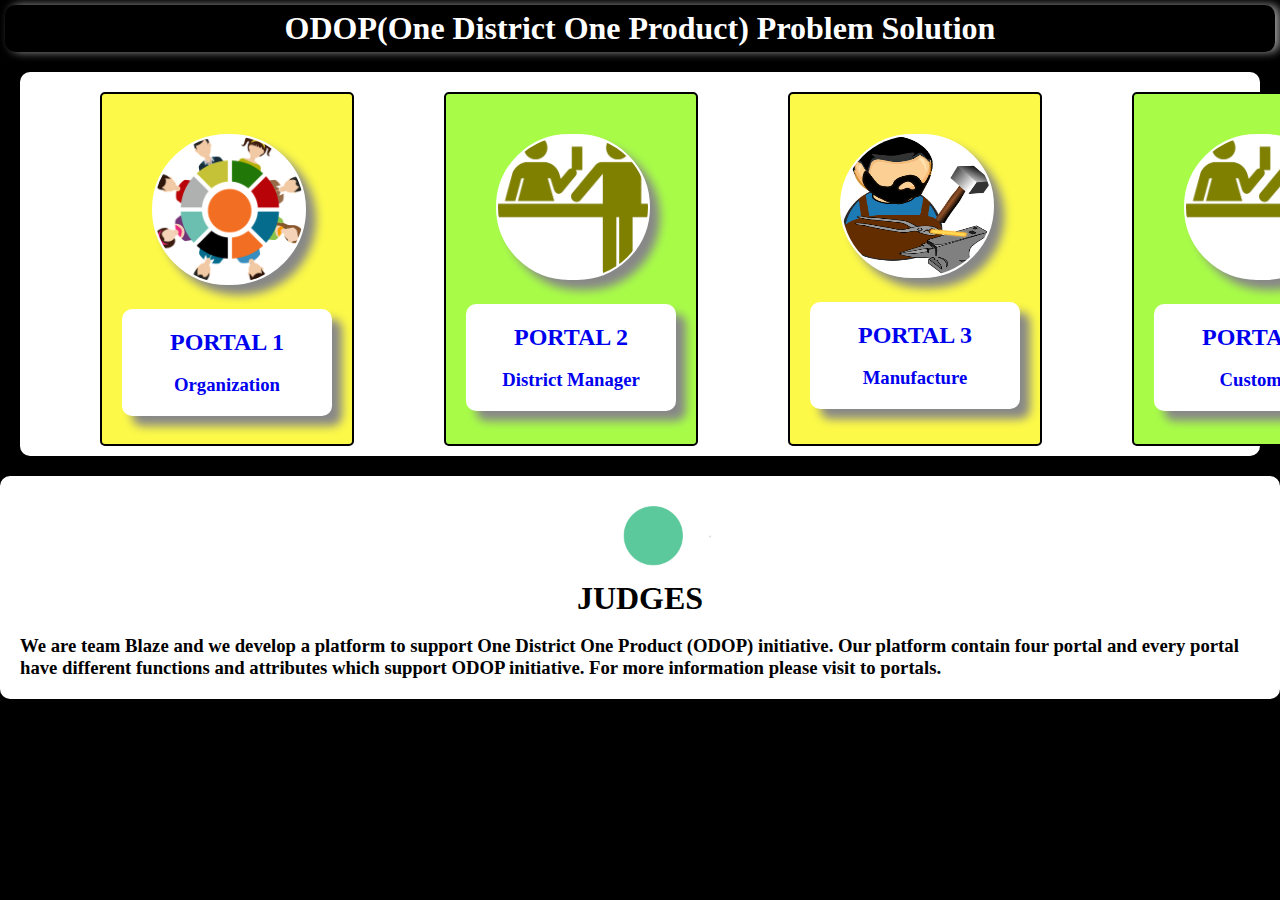
<file: index.html>
<!DOCTYPE html>
<html lang="en">
<head>
    <meta charset="UTF-8">
    <meta http-equiv="X-UA-Compatible" content="IE=edge">
    <meta name="viewport" content="width=device-width, initial-scale=1.0">
    <title>Dasboard</title>
    <link rel="stylesheet" href="CSS/index.css">
</head>

<body>

  <h1 class="heading"  align="center">ODOP(One District One Product) Problem Solution</h1>

  <div class="allboxes">
    <a href="portal1.html">
      <div class="oddbox">
        <div class="firstpart">
            <img src="IMG/portal1.png" alt="IMG" width="150px" class="boximage">
        </div>
        <div class="secoundpart">
          <h2 align="center">PORTAL 1</h2> <br>
          <h3 align="center">Organization</h3>
        </div>
      </div>
    </a>

    <a href="portal2.html">
      <div class="evenbox">
        <div class="firstpart">
          <img src="IMG/portal2.png" alt="IMG" width="150px" class="boximage">
        </div>
        <div class="secoundpart">
          <h2 align="center">PORTAL 2</h2> <br>
            <h3 align="center">District Manager</h3>
        </div>
  
      </div>
    </a>

    <a href="portal3.html">
      <div class="oddbox">
        <div class="firstpart">
            <img src="IMG/portal3.png" alt="IMG" width="150px" height="140px" class="boximage">
        </div>
        <div class="secoundpart">
          <h2 align="center">PORTAL 3</h2> <br>
          <h3 align="center">Manufacture</h3>
        </div>
      </div>
    </a>

    <a href="portal4.html">
      <div class="evenbox">
        <div class="firstpart">
          <img src="IMG/portal2.png" alt="IMG" width="150px" class="boximage">
        </div>
        <div class="secoundpart">
          <h2 align="center">PORTAL 4</h2> <br>
            <h3 align="center">Customer</h3>
        </div>
    
      </div>
    </a>

    
  </div>

  <div class="content">
    <img id="welcome" src="IMG/welcome.gif" alt="GIF" width="200px">
    <h1 align="center">JUDGES</h1>
    <br>
    <h3>We are team Blaze and we develop a platform to support One District One Product (ODOP) initiative. Our platform 
      contain four portal and every portal have different functions and attributes which support ODOP initiative. For more
      information please visit to portals.
    </h3>
  </div>
</body>
</html>
</file>
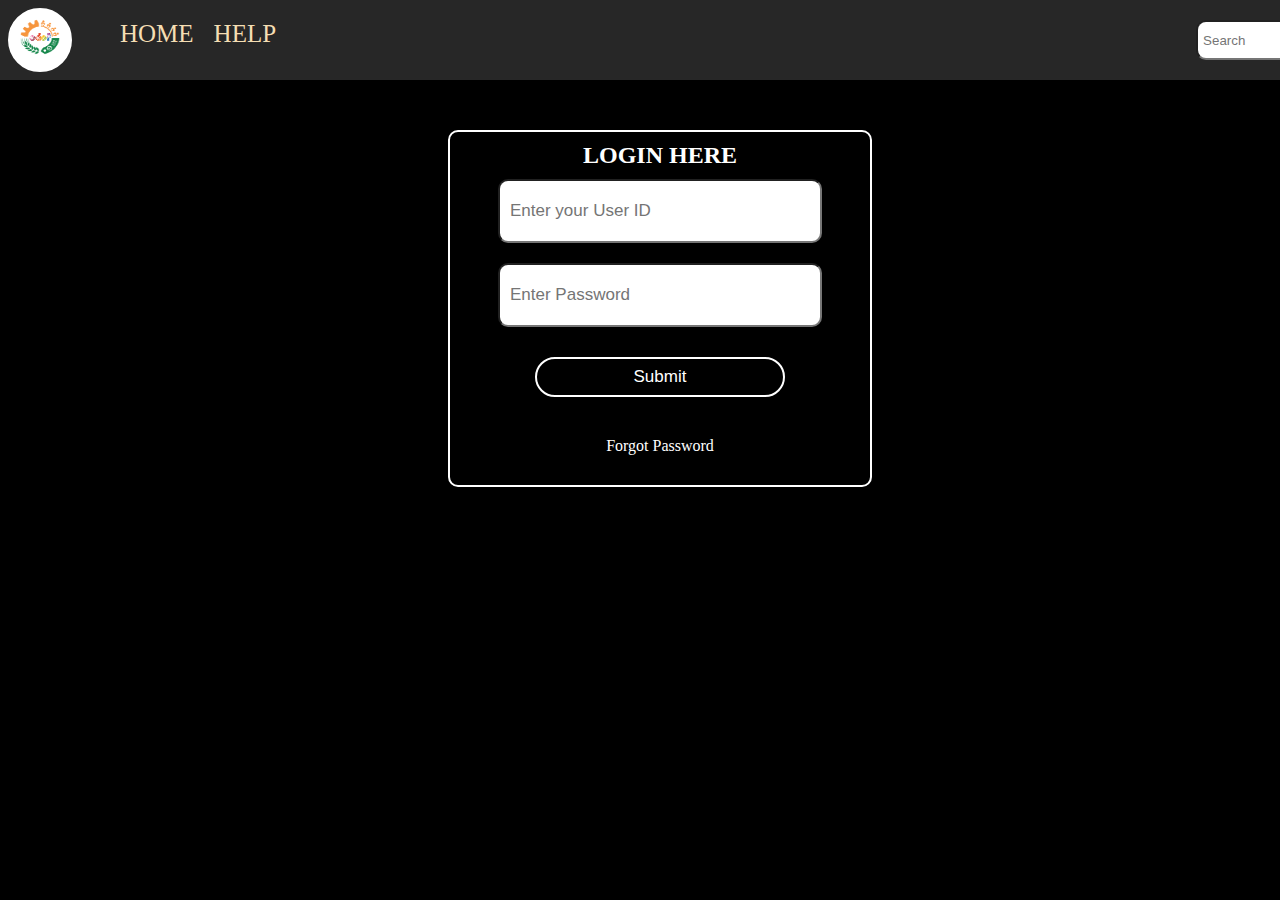
<file: login.html>
<!DOCTYPE html>
<html lang="en">
<head>
    <meta charset="UTF-8">
    <meta http-equiv="X-UA-Compatible" content="IE=edge">
    <meta name="viewport" content="width=device-width, initial-scale=1.0">
    <title>Login form</title>
    <link rel="stylesheet" href="CSS/login.css">
    <script>
        function mes()
        {
            alert("This is Only Prototype. This feature is not available.")
        }
    </script>
</head>
<body align="center">

    <div class="navbar">
        
            <li><img src="IMG/logo.png" alt="logo" width="60px" height="60px" id="logo"></li>
            <div class="navcontent">
                <li><a href="index.html">HOME</a></li>
                <li><a href="#">HELP</a></li>
                <li>
                    <input type="search" id="search" placeholder="Search">
                </li>
                <li>
                    <img onclick="mes();" src="IMG/search.png" id="searchimg" alt="IMG" width="40px">
                </li>
            </div>
       
    </div>
    
    <div class="form">
        <form action="#" id="loginform" align="center">
            <h2>LOGIN HERE</h2>
            <input type="text" name="userid" placeholder="Enter your User ID" class="inputbox"><br>
            <input type="password" name="password" placeholder="Enter Password"  class="inputbox"><br>
            <input type="submit" name="login" id="loginbtn" onclick="mes();">
            <a  href="#"><p style="color: white; margin:20px;">Forgot Password</p></a>
        </form>
    </div>

</body>
</html>
</file>
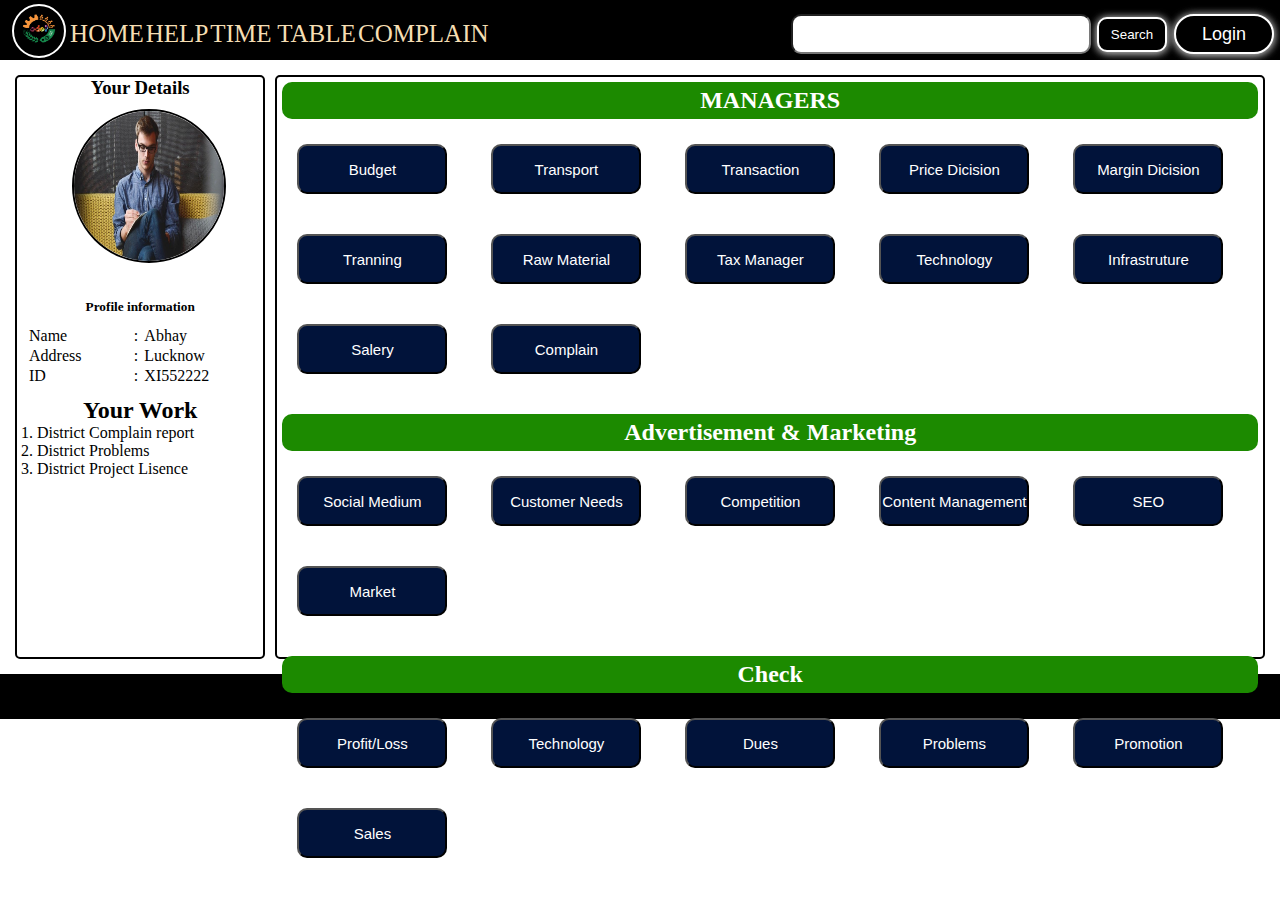
<file: portal1.html>
<!DOCTYPE html>
<html lang="en">
<head>
    <meta charset="UTF-8">
    <meta http-equiv="X-UA-Compatible" content="IE=edge">
    <meta name="viewport" content="width=device-width, initial-scale=1.0">
    <title>Organization</title>
    <link rel="stylesheet" href="CSS/portal1.css">
    <script>
        function mes()
        {
            alert("This is Prototype. This function is Not Avilable");
        }
    </script>
</head>
<body>
    <div class="containers">
        <div class="head">
            <table width="100%">
                <tr class="navbar">
                    <td><img src="IMG/logo.png" alt="IMG" id="logo"></td>
                    <td onclick="mes();">HOME</td>
                    <td onclick="mes();">HELP</td>
                    <td onclick="mes();">TIME TABLE</td>
                    <td onclick="mes();">COMPLAIN</td>
                    <td>
                        <form action="#" id="searchbox">
                            <input type="search" id="search">
                            <input onclick="mes();" type="submit" value="Search" id="searhcbtn">
                        </form>
                    </td>
                    <td align="right">
                        <button id="login">Login</button>
                    </td>
                </tr>
            </table>
        </div>
        <div class="mainfile">

            <div class="left">
                <h3 align="center">Your Details</h3>
               <div class="imgpro">
                <img id="proimg" src="IMG/pro.jpg" alt="IMG" width="150px" height="150px">
               </div>
               <h5 align="center">Profile information</h5>
                <table id="protable" width="100%" align="center">
                    <tr>
                        <td>Name</td>
                        <td>:</td>
                        <td>Abhay</td>
                    </tr>
                    <tr>
                        <td>Address</td>
                        <td>:</td>
                        <td>Lucknow</td>
                    </tr>
                    <tr>
                        <td>ID</td>
                        <td>:</td>
                        <td>XI552222</td>
                    </tr>
                </table>
                <h2 align="center">Your Work</h2>
                <ol style="margin-left : 20px;">
                    <li>District Complain report</li>
                    <li>District Problems</li>
                    <li>District Project Lisence</li>
                </ol>
                
            </div>
            <div class="right">
                <div class="onebox">
                    <div class="heading">
                        <h2 align="center">MANAGERS</h2>
                    </div>
                    <div class="allbtn">
                        <a href="login.html"><button class="btnbody">Budget</button></a>
                        <a href="login.html"><button>Transport</button></a>
                        <a href="login.html"><button>Transaction</button></a>
                        <a href="login.html"><button>Price Dicision</button></a>
                        <a href="login.html"><button>Margin Dicision</button></a>
                        <a href="login.html"><button>Tranning </button></a>
                        <a href="login.html"><button>Raw Material</button></a>
                        <a href="login.html"><button>Tax Manager</button></a>
                        <a href="login.html"><button>Technology</button></a>
                        <a href="login.html"><button>Infrastruture</button></a>
                        <a href="login.html"><button>Salery</button></a>
                        <a href="login.html"><button>Complain</button></a>
                    </div>
                </div>


                <div class="onebox">
                    <div class="heading">
                        <h2 align="center">Advertisement & Marketing</h2>
                    </div>
                    <div class="allbtn">
                        <a href="login.html"><button class="btnbody">Social Medium</button></a>
                        <a href="login.html"><button>Customer Needs</button></a>
                        <a href="login.html"><button>Competition</button></a>
                        <a href="login.html"><button>Content Management</button></a>
                        <a href="login.html"><button>SEO</button></a>
                        <a href="login.html"><button>Market</button></a>
                        
                    </div>
                </div>

                <div class="onebox">
                    <div class="heading">
                        <h2 align="center">Check</h2>
                    </div>
                    <div class="allbtn">
                        <a href="login.html"><button>Profit/Loss</button></a>
                        <a href="login.html"><button>Technology</button></a>
                        <a href="login.html"><button>Dues</button></a>
                        <a href="login.html"><button>Problems</button></a>
                        <a href="login.html"><button>Promotion</button></a>
                        <a href="login.html"><button>Sales</button></a>
                        
                    </div>
                </div>
                
                
            </div>
        </div>

        <footer style="background-color: black; height: 45px;"></footer>
    </div>
</body>
</html>
</file>
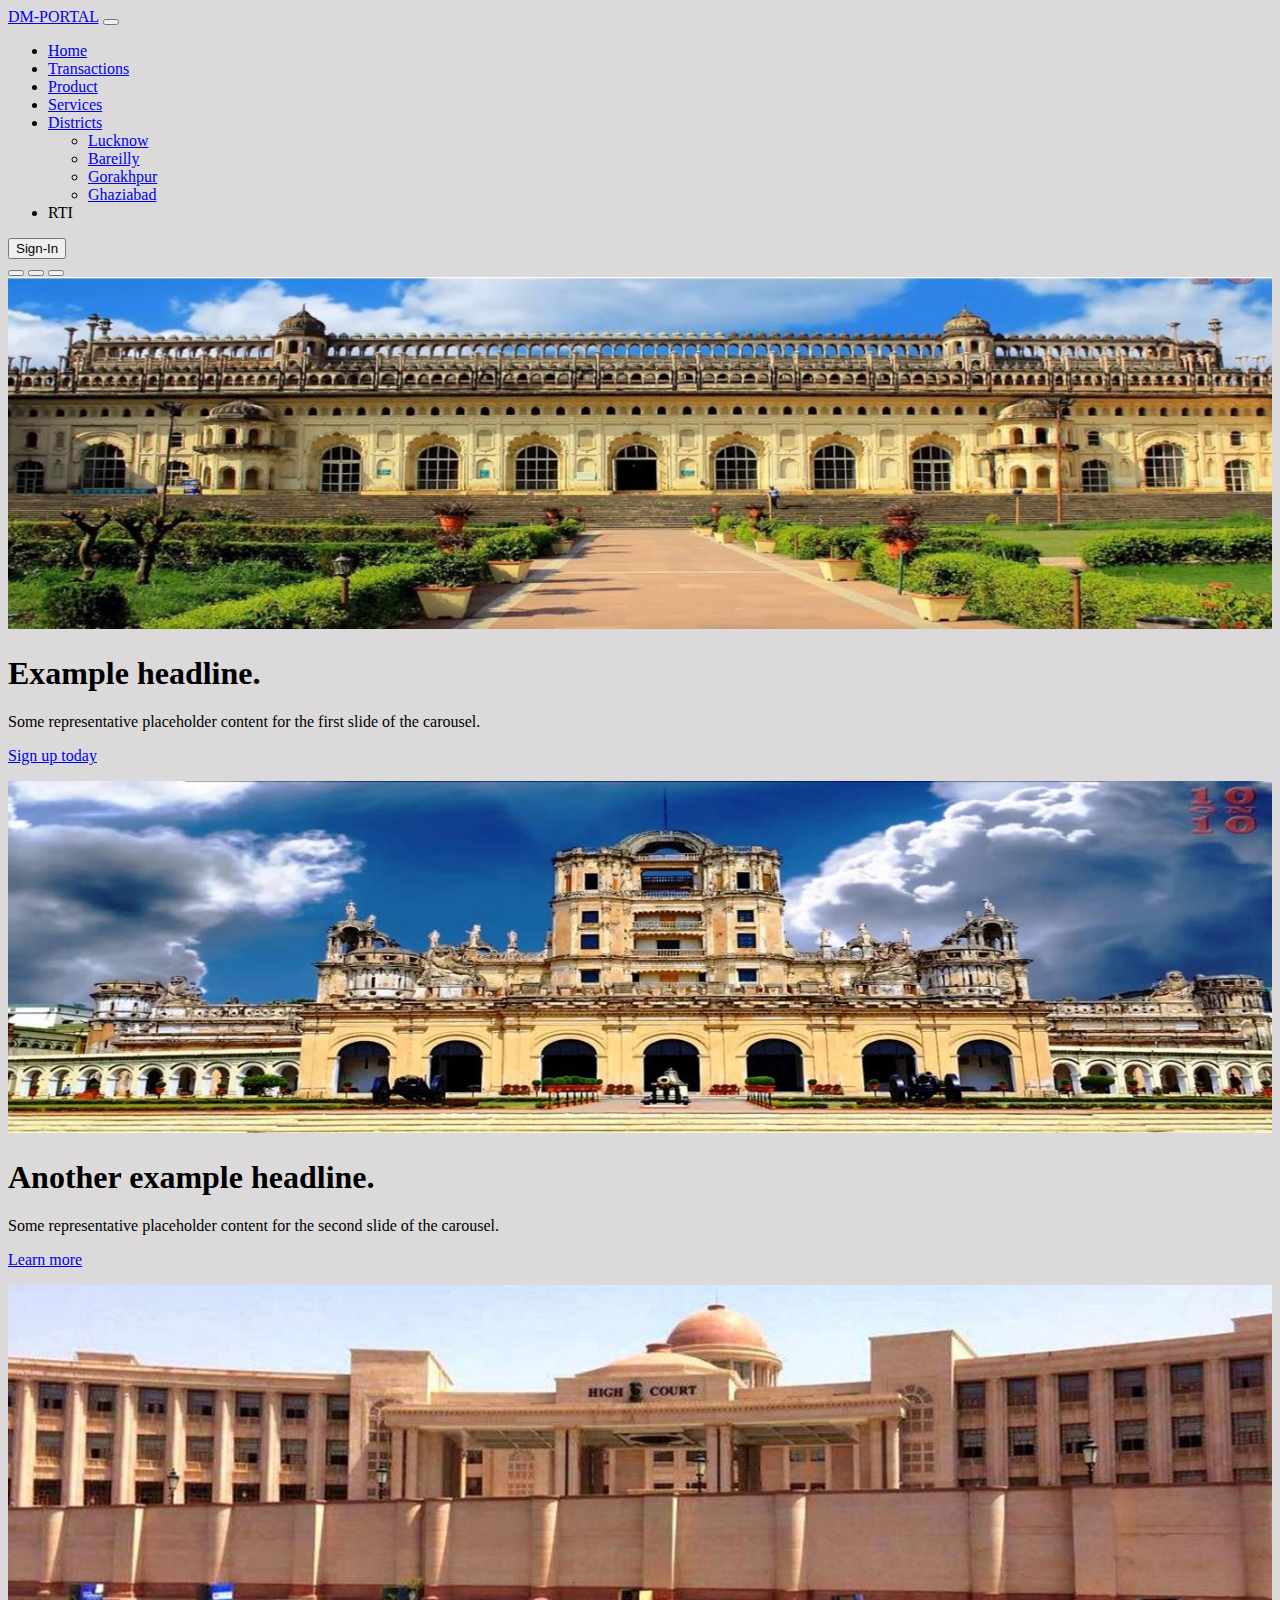
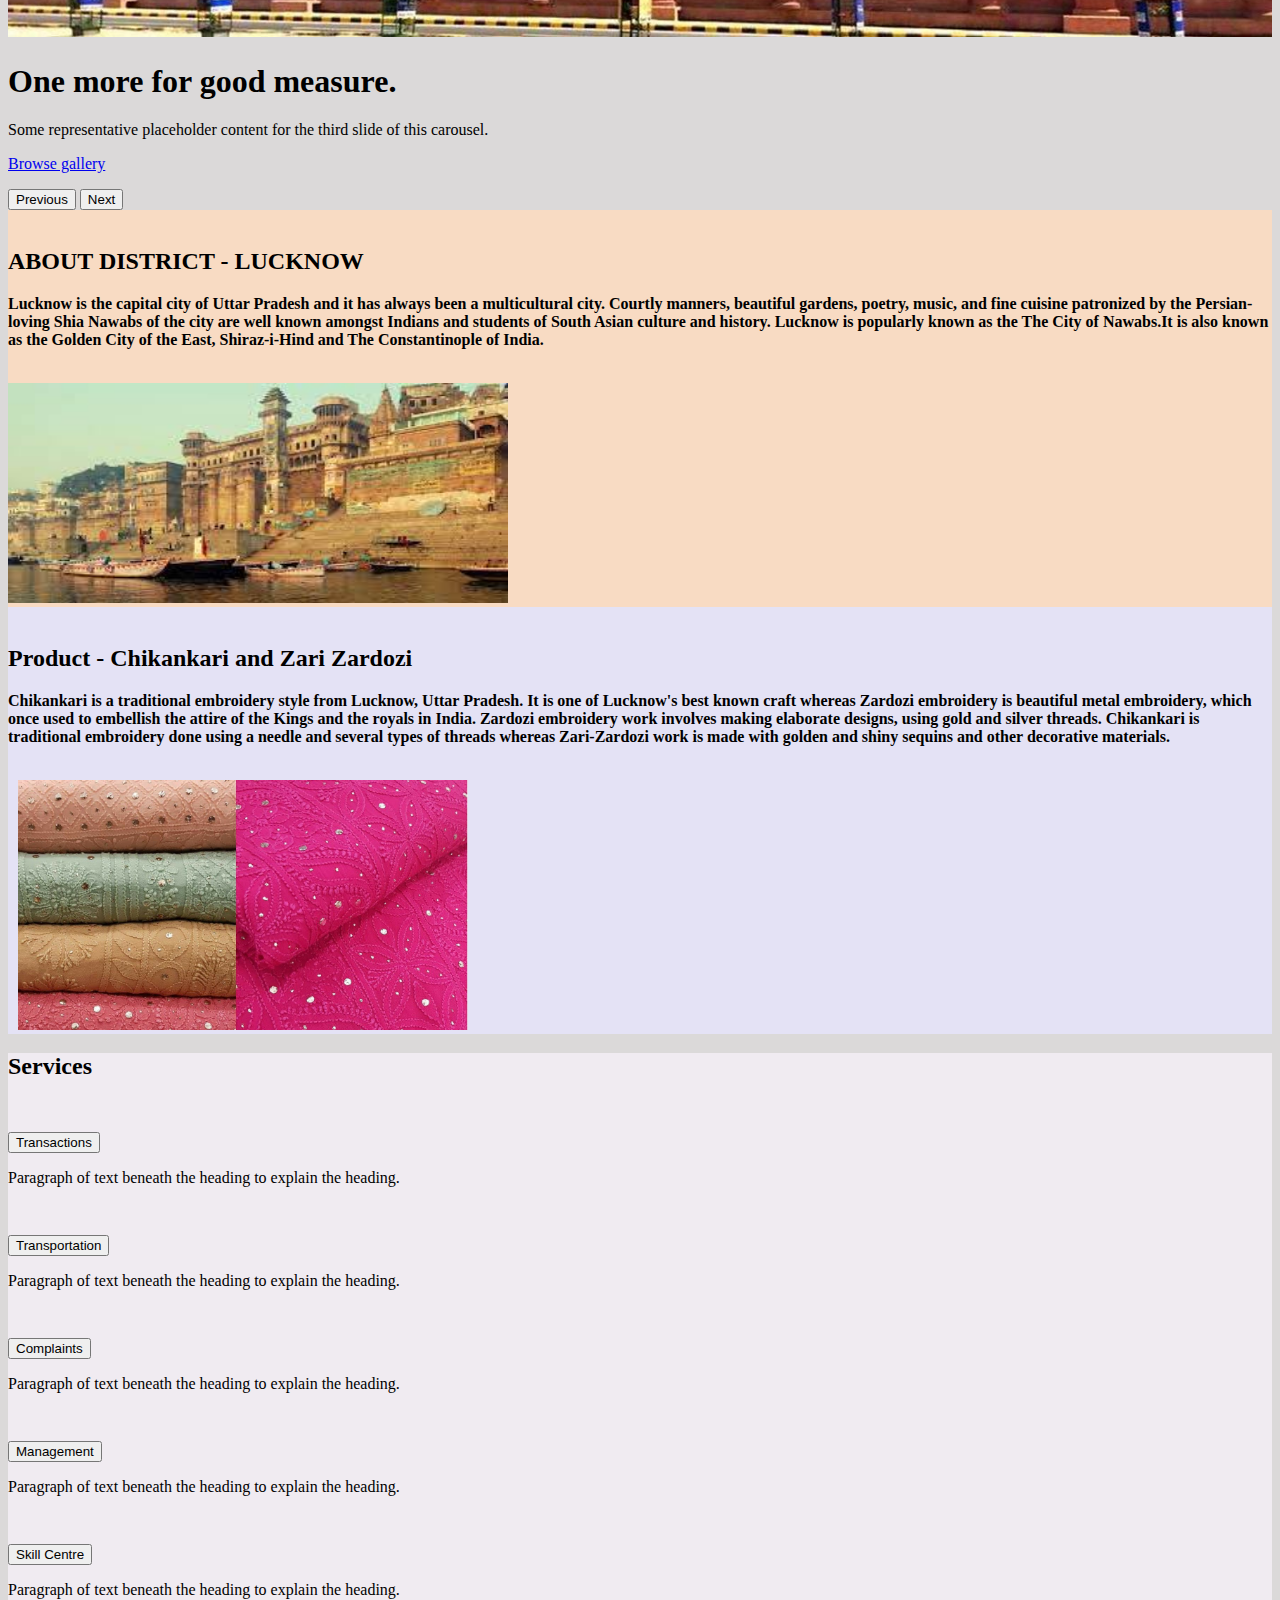
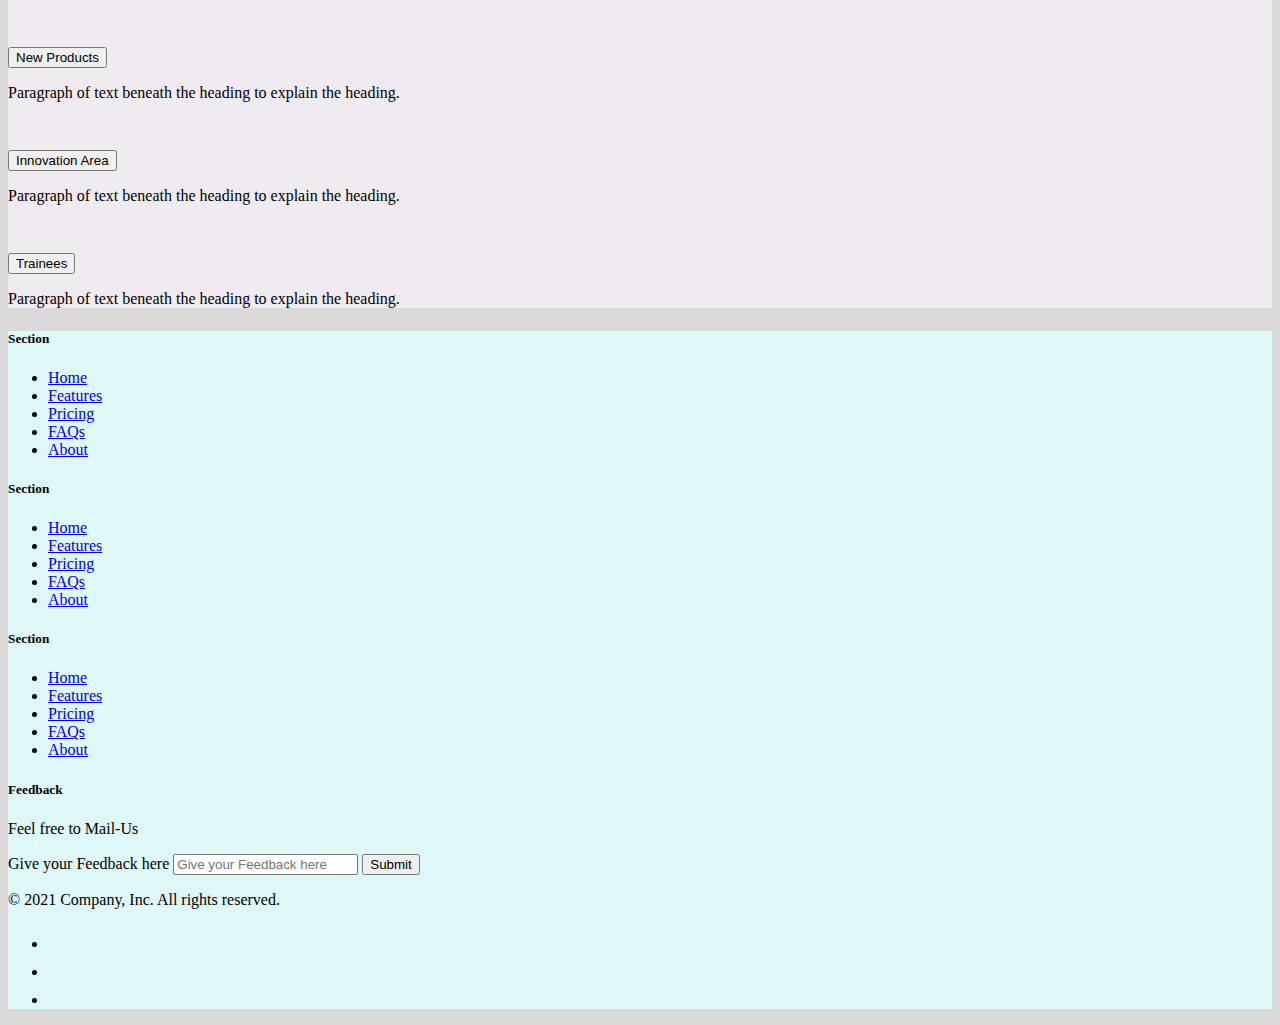
<file: portal2.html>
<!DOCTYPE html>
<html lang="en">
  <head>
    <meta charset="UTF-8" />
    <meta http-equiv="X-UA-Compatible" content="IE=edge" />
    <meta name="viewport" content="width=device-width, initial-scale=1.0" />
    <title>Document</title>
    <!-- CSS only -->
    <link
      href="https://cdn.jsdelivr.net/npm/bootstrap@5.1.3/dist/css/bootstrap.min.css"
      rel="stylesheet"
      integrity="sha384-1BmE4kWBq78iYhFldvKuhfTAU6auU8tT94WrHftjDbrCEXSU1oBoqyl2QvZ6jIW3"
      crossorigin="anonymous"
    />
    <!-- JavaScript Bundle with Popper -->
    <script
      src="https://cdn.jsdelivr.net/npm/bootstrap@5.1.3/dist/js/bootstrap.bundle.min.js"
      integrity="sha384-ka7Sk0Gln4gmtz2MlQnikT1wXgYsOg+OMhuP+IlRH9sENBO0LRn5q+8nbTov4+1p"
      crossorigin="anonymous"
    ></script>
    <script>
      function mess()
      {
        alter("This is only a Prototype. Full Version is Not Available.");
      }
    </script>
  </head>
  <body style="background-color: rgb(219, 217, 217);">
    <nav class="navbar sticky-top navbar-expand-lg navbar-light bg-dark">
      <div class="container-fluid">
        <a class="navbar-brand text-light" href="#">DM-PORTAL</a>
        <button
          class="navbar-toggler"
          type="button"
          data-bs-toggle="collapse"
          data-bs-target="#navbarSupportedContent"
          aria-controls="navbarSupportedContent"
          aria-expanded="false"
          aria-label="Toggle navigation"
        >
          <span class="navbar-toggler-icon"></span>
        </button>
        <div class="collapse navbar-collapse" id="navbarSupportedContent">
          <ul class="navbar-nav me-auto mb-2 mb-lg-0">
            <li class="nav-item">
              <a class="nav-link text-light active" aria-current="page" onclick="mess()" href="#"
                >Home</a
              >
            </li>
            <li class="nav-item">
              <a class="nav-link text-light active" aria-current="page" href="#"
                >Transactions</a
              >
            </li>
            <li class="nav-item">
              <a class="nav-link text-light" href="#">Product</a>
            </li>
            <li class="nav-item">
              <a class="nav-link text-light active" aria-current="page" href="#"
                >Services</a
              >
            </li>
            <li class="nav-item dropdown">
              <a
                class="nav-link dropdown-toggle text-light"
                href="#"
                id="navbarDropdown"
                role="button"
                data-bs-toggle="dropdown"
                aria-expanded="false"
              >
                Districts
              </a>
              <ul class="dropdown-menu" aria-labelledby="navbarDropdown">
                <li><a class="dropdown-item" href="#">Lucknow</a></li>
                <li><a class="dropdown-item" href="#">Bareilly</a></li>
                <li><a class="dropdown-item" href="#">Gorakhpur</a></li>
                <li><a class="dropdown-item" href="#">Ghaziabad</a></li>
              </ul>
            </li>
            <li class="nav-item">
              <a class="nav-link text-light">RTI</a>
            </li>
          </ul>
          <form class="d-flex">
            <button class="btn btn-outline-light" type="submit">Sign-In</button>
          </form>
        </div>
      </div>
    </nav>
    <div id="myCarousel" class="carousel slide" data-bs-ride="carousel">
      <div class="carousel-indicators">
        <button
          type="button"
          data-bs-target="#myCarousel"
          data-bs-slide-to="0"
          class="active"
          aria-label="Slide 1"
          aria-current="true"
        ></button>
        <button
          type="button"
          data-bs-target="#myCarousel"
          data-bs-slide-to="1"
          aria-label="Slide 2"
          class=""
        ></button>
        <button
          type="button"
          data-bs-target="#myCarousel"
          data-bs-slide-to="2"
          aria-label="Slide 3"
          class=""
        ></button>
      </div>
      <div class="carousel-inner">
        <div class="carousel-item active">
          <img src="IMG/ig3.jpg" width="100%" height="100%">
            <rect width="100%" height="100%" fill="#777"></rect>
          </svg>

          <div class="container">
            <div class="carousel-caption text-start">
              <h1>Example headline.</h1>
              <p>
                Some representative placeholder content for the first slide of
                the carousel.
              </p>
              <p>
                <a class="btn btn-lg btn-primary" href="#">Sign up today</a>
              </p>
            </div>
          </div>
        </div>
        <div class="carousel-item">
          <img src="IMG/ig1.jpg" width="100%" height="100%">
            <rect width="100%" height="100%" fill="#777"></rect>
          </svg>

          <div class="container">
            <div class="carousel-caption">
              <h1>Another example headline.</h1>
              <p>
                Some representative placeholder content for the second slide of
                the carousel.
              </p>
              <p><a class="btn btn-lg btn-primary" href="#">Learn more</a></p>
            </div>
          </div>
        </div>
        <div class="carousel-item">
          <img src="IMG/ig2.jpg" width="100%" height="100%">
            <rect width="100%" height="100%" fill="#777"></rect>
          </svg>

          <div class="container">
            <div class="carousel-caption text-end">
              <h1>One more for good measure.</h1>
              <p>
                Some representative placeholder content for the third slide of
                this carousel.
              </p>
              <p>
                <a class="btn btn-lg btn-primary" href="#">Browse gallery</a>
              </p>
            </div>
          </div>
        </div>
      </div>
      <button
        class="carousel-control-prev"
        type="button"
        data-bs-target="#myCarousel"
        data-bs-slide="prev"
      >
        <span class="carousel-control-prev-icon" aria-hidden="true"></span>
        <span class="visually-hidden">Previous</span>
      </button>
      <button
        class="carousel-control-next"
        type="button"
        data-bs-target="#myCarousel"
        data-bs-slide="next"
      >
        <span class="carousel-control-next-icon" aria-hidden="true"></span>
        <span class="visually-hidden">Next</span>
      </button>
    </div>
    
    <div class="row featurette " style="background-color: rgb(248, 219, 195);" >
      <div class="col-md-7">
        <br>
        <h2 class="featurette-heading">
          ABOUT DISTRICT - <span class="text-muted">LUCKNOW</span>
        </h2>
        <p class="lead">
          <b> Lucknow is the capital city of Uttar Pradesh and it has always been a
          multicultural city. Courtly manners, beautiful gardens, poetry, music,
          and fine cuisine patronized by the Persian-loving Shia Nawabs of the
          city are well known amongst Indians and students of South Asian
          culture and history. Lucknow is popularly known as the The City of
          Nawabs.It is also known as the Golden City of the East, Shiraz-i-Hind
          and The Constantinople of India.</b>
        </p>
      </div>
      <div class="col-md-5">
        <br>
        <img src="IMG/img1.jpg" width="500" height="220">
          <title>Placeholder</title>
          <rect width="100%" height="100%" fill="#eee"></rect>
          <text x="50%" y="50%" fill="#aaa" dy=".3em"></text>
        </svg>
      </div>
    </div>
    <div class="row featurette" style="background-color: rgb(228, 226, 245);">
      <div class="col-md-7 order-md-2">
        <br>
        <h2 class="featurette-heading">
          Product - <span class="text-muted">Chikankari and Zari Zardozi</span>
        </h2>
        <p class="lead">
          <b>Chikankari is a traditional embroidery style from Lucknow, Uttar
          Pradesh. It is one of Lucknow's best known craft whereas Zardozi
          embroidery is beautiful metal embroidery, which once used to embellish
          the attire of the Kings and the royals in India. Zardozi embroidery
          work involves making elaborate designs, using gold and silver threads.
          Chikankari is traditional embroidery done using a needle and several
          types of threads whereas Zari-Zardozi work is made with golden and
          shiny sequins and other decorative materials.</b>
        </p>
      </div>
      <div class="col-md-5 order-md-1">
        <br>
        <img src="IMG/img2.jpg" width="450" height="250" style="margin-left: 10px;">
          <title>Placeholder</title>
          <rect width="100%" height="100%" fill="#eee"></rect>
          <text x="50%" y="50%" fill="#aaa" dy=".3em"></text>
        </svg>
      </div>
    </div>

    <div class="container px-4 py-5" id="icon-grid" style="background-color: rgb(240, 235, 241);">
      <h2 class="pb-2 border-bottom">Services</h2>

      <div
        class="row row-cols-1 row-cols-sm-2 row-cols-md-3 row-cols-lg-4 g-4 py-5"
      >
        <div class="col d-flex align-items-start">
          <svg
            class="bi text-muted flex-shrink-0 me-3"
            width="1.75em"
            height="1.75em"
          >
            <use xlink:href="#bootstrap"></use>
          </svg>
          <div>
            <button type="button" class="btn btn-outline-danger btn-lg">
              Transactions
            </button>
            <p>Paragraph of text beneath the heading to explain the heading.</p>
          </div>
        </div>
        <div class="col d-flex align-items-start">
          <svg
            class="bi text-muted flex-shrink-0 me-3"
            width="1.75em"
            height="1.75em"
          >
            <use xlink:href="#cpu-fill"></use>
          </svg>
          <div>
            <button type="button" class="btn btn-outline-dark btn-lg">
              Transportation
            </button>
            <p>Paragraph of text beneath the heading to explain the heading.</p>
          </div>
        </div>
        <div class="col d-flex align-items-start">
          <svg
            class="bi text-muted flex-shrink-0 me-3"
            width="1.75em"
            height="1.75em"
          >
            <use xlink:href="#calendar3"></use>
          </svg>
          <div>
            <button type="button" class="btn btn-outline-primary btn-lg">
              Complaints
            </button>
            <p>Paragraph of text beneath the heading to explain the heading.</p>
          </div>
        </div>
        <div class="col d-flex align-items-start">
          <svg
            class="bi text-muted flex-shrink-0 me-3"
            width="1.75em"
            height="1.75em"
          >
            <use xlink:href="#home"></use>
          </svg>
          <div>
            <button type="button" class="btn btn-outline-secondary btn-lg">
              Management
            </button>
            <p>Paragraph of text beneath the heading to explain the heading.</p>
          </div>
        </div>
        <div class="col d-flex align-items-start">
          <svg
            class="bi text-muted flex-shrink-0 me-3"
            width="1.75em"
            height="1.75em"
          >
            <use xlink:href="#speedometer2"></use>
          </svg>
          <div>
            <button type="button" class="btn btn-outline-success btn-lg">
              Skill Centre
            </button>
            <p>Paragraph of text beneath the heading to explain the heading.</p>
          </div>
        </div>
        <div class="col d-flex align-items-start">
          <svg
            class="bi text-muted flex-shrink-0 me-3"
            width="1.75em"
            height="1.75em"
          >
            <use xlink:href="#toggles2"></use>
          </svg>
          <div>
            <button type="button" class="btn btn-outline-danger btn-lg">
              New Products
            </button>
            <p>Paragraph of text beneath the heading to explain the heading.</p>
          </div>
        </div>
        <div class="col d-flex align-items-start">
          <svg
            class="bi text-muted flex-shrink-0 me-3"
            width="1.75em"
            height="1.75em"
          >
            <use xlink:href="#geo-fill"></use>
          </svg>
          <div>
            <button type="button" class="btn btn-outline-warning btn-lg">
              Innovation Area
            </button>
            <p>Paragraph of text beneath the heading to explain the heading.</p>
          </div>
        </div>
        <div class="col d-flex align-items-start">
          <svg
            class="bi text-muted flex-shrink-0 me-3"
            width="1.75em"
            height="1.75em"
          >
            <use xlink:href="#tools"></use>
          </svg>
          <div>
            <button type="button" class="btn btn-outline-info btn-lg">
              Trainees
            </button>
            <p>Paragraph of text beneath the heading to explain the heading.</p>
          </div>
        </div>
      </div>
    </div>
    <div class="container" style="background-color: rgb(222, 247, 247);">
      <footer class="py-5">
        <div class="row">
          <div class="col-2">
            <h5>Section</h5>
            <ul class="nav flex-column">
              <li class="nav-item mb-2"><a href="#" class="nav-link p-0 text-muted">Home</a></li>
              <li class="nav-item mb-2"><a href="#" class="nav-link p-0 text-muted">Features</a></li>
              <li class="nav-item mb-2"><a href="#" class="nav-link p-0 text-muted">Pricing</a></li>
              <li class="nav-item mb-2"><a href="#" class="nav-link p-0 text-muted">FAQs</a></li>
              <li class="nav-item mb-2"><a href="#" class="nav-link p-0 text-muted">About</a></li>
            </ul>
          </div>
    
          <div class="col-2">
            <h5>Section</h5>
            <ul class="nav flex-column">
              <li class="nav-item mb-2"><a href="#" class="nav-link p-0 text-muted">Home</a></li>
              <li class="nav-item mb-2"><a href="#" class="nav-link p-0 text-muted">Features</a></li>
              <li class="nav-item mb-2"><a href="#" class="nav-link p-0 text-muted">Pricing</a></li>
              <li class="nav-item mb-2"><a href="#" class="nav-link p-0 text-muted">FAQs</a></li>
              <li class="nav-item mb-2"><a href="#" class="nav-link p-0 text-muted">About</a></li>
            </ul>
          </div>
    
          <div class="col-2">
            <h5>Section</h5>
            <ul class="nav flex-column">
              <li class="nav-item mb-2"><a href="#" class="nav-link p-0 text-muted">Home</a></li>
              <li class="nav-item mb-2"><a href="#" class="nav-link p-0 text-muted">Features</a></li>
              <li class="nav-item mb-2"><a href="#" class="nav-link p-0 text-muted">Pricing</a></li>
              <li class="nav-item mb-2"><a href="#" class="nav-link p-0 text-muted">FAQs</a></li>
              <li class="nav-item mb-2"><a href="#" class="nav-link p-0 text-muted">About</a></li>
            </ul>
          </div>
    
          <div class="col-4 offset-1">
            <form>
              <h5>Feedback</h5>
              <p>Feel free to Mail-Us</p>
              <div class="d-flex w-100 gap-2">
                <label for="newsletter1" class="visually-hidden">Give your Feedback here</label>
                <input id="newsletter1" type="text" class="form-control" placeholder="Give your Feedback here">
                <button class="btn btn-primary" type="button">Submit</button>
              </div>
            </form>
          </div>
        </div>
    
        <div class="d-flex justify-content-between py-4 my-4 border-top">
          <p>© 2021 Company, Inc. All rights reserved.</p>
          <ul class="list-unstyled d-flex">
            <li class="ms-3"><a class="link-dark" href="#"><svg class="bi" width="24" height="24"><use xlink:href="#twitter"></use></svg></a></li>
            <li class="ms-3"><a class="link-dark" href="#"><svg class="bi" width="24" height="24"><use xlink:href="#instagram"></use></svg></a></li>
            <li class="ms-3"><a class="link-dark" href="#"><svg class="bi" width="24" height="24"><use xlink:href="#facebook"></use></svg></a></li>
          </ul>
        </div>
      </footer>
    </div>
  </body>
</html>
</file>
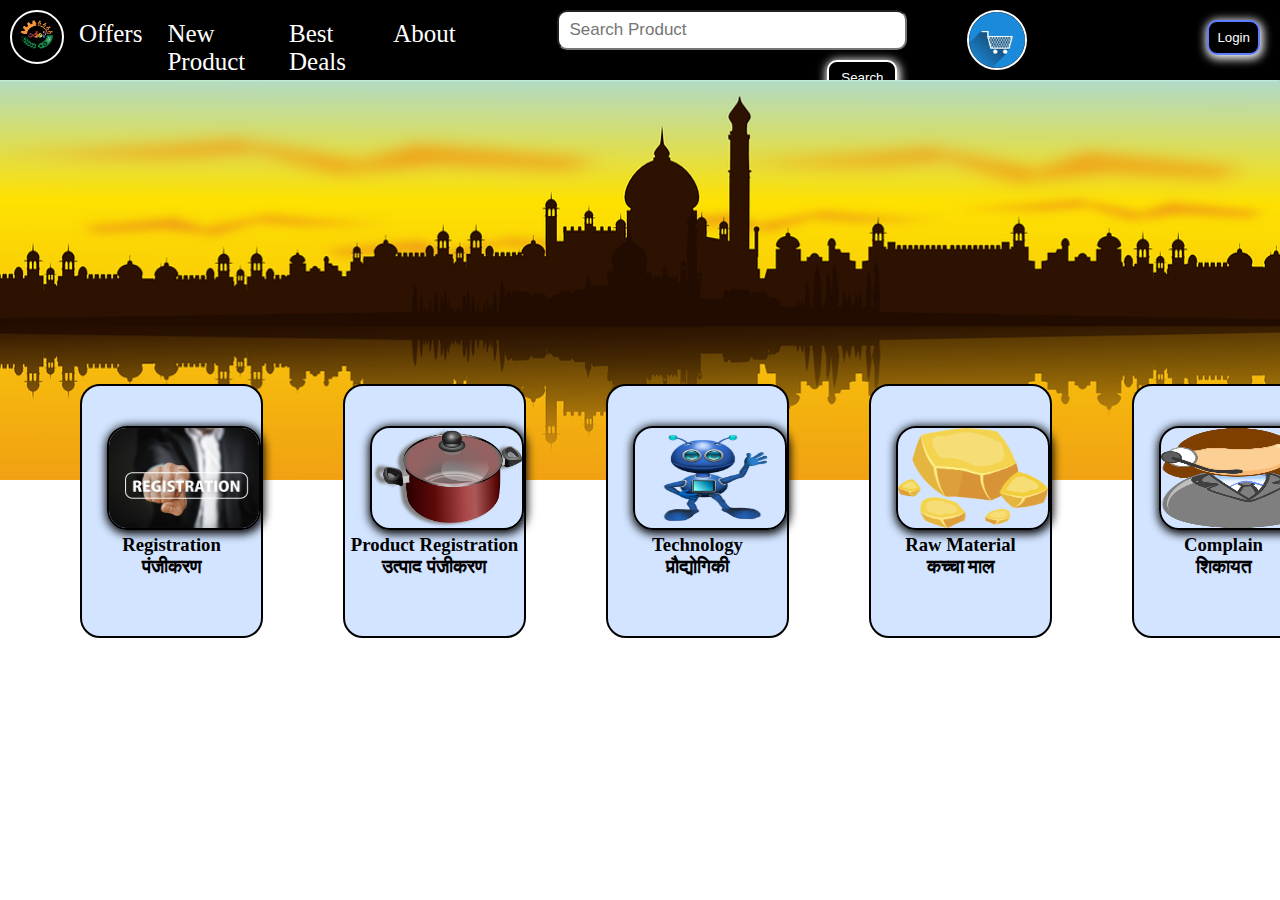
<file: portal3.html>
<!DOCTYPE html>
<html lang="en">
<head>
    <meta charset="UTF-8">
    <meta http-equiv="X-UA-Compatible" content="IE=edge">
    <meta name="viewport" content="width=device-width, initial-scale=1.0">
    <title>PORTAL 3</title>
    <link rel="stylesheet" href="CSS/portal3.css">
    <script>
        function mess()
        {
          alert("This is only a Prototype. Full Version is Not Available")
        }
      </script>
</head>
<body>
    <div class="containers">
        <div class="navbar">
            <li><img src="IMG/logo.png" alt="IMG" id="logo"></li>
            <li onclick="mess();" class="text"><a href="#">Offers</a></li>
            <li onclick="mess();" class="text"><a href="#">New Product</a></li>
            <li onclick="mess();" class="text"><a href="#">Best Deals</a></li>
            <li onclick="mess();" class="text"><a href="#">About</a></li>
            <div class="search" >
                <form action="#" align="right">
                    <input type="search" name="search" placeholder="Search Product" id="searchbox" required>
                    <input onclick="mess();" type="submit" value="Search" name="submit" id="searchbtn">
                </form>
            </div>
            <img id="cart" src="IMG/cart.png" alt="IMG">
            <button id="login"><a href="login.html">Login</a> </button>
        </div>

        <div id="slider">
            <img src="IMG/s1.png" alt="IMG" width="100%" height="400px">
        </div>

        <div class="boxcontainer">
            <div onclick="mess();" class="box">
                <img src="IMG/registration.jpg" alt="IMG" class="boximg">
                <h3 align="center">Registration <br> पंजीकरण</h3>
            </div>

            <div onclick="mess();" class="box">
                <img src="IMG/product.png" alt="IMG" class="boximg">
                <h3 align="center">Product Registration <br>उत्पाद पंजीकरण</h3>
            </div>

            <div onclick="mess();" class="box">
                <img src="IMG/technology.png" alt="IMG" class="boximg">
                <h3 align="center">Technology <br>प्रौद्योगिकी</h3>
            </div>
            
            <div onclick="mess();" class="box">
                <img src="IMG/raw.png" alt="IMG" class="boximg">
                <h3 align="center">Raw Material <br>कच्चा माल</h3>
            </div>

            <div onclick="mess();" class="box">
                <img src="IMG/help.png" alt="IMG" class="boximg">
                <h3 align="center">Complain <br>शिकायत</h3>
            </div>
        </div>
    </div>
</body>
</html>
</file>
<file: CSS/index.css>
*{
    padding: 0px;
    margin: 0px;
  }
  body{
    background-color: black;
  }
  .allboxes{
    display: flex;
    margin: 20px;
    background-color: white;
    border-radius: 10px;
  }
  .oddbox{
    width:250px;
    height :350px;
    background-color: rgb(252, 249, 72);
    border: solid black 2px;
    border-radius: 5px;
    margin: 10px;
    margin-top: 20px;
    margin-left: 80px;
  }
  .oddbox:hover{
    width:250px;
    height :350px;
    background-color: rgb(252, 249, 72);
    border: solid rgba(255, 187, 0, 0.486) 2px;
    border-radius: 5px;
    margin: 10px;
    margin-top: 10px;
    box-shadow: 10px 10px 10px #888888;
    margin-left: 80px;
  }
  .evenbox{
    width:250px;
    height :350px;
    background-color: rgb(168, 252, 72);
    border: solid black 2px;
    border-radius: 5px;
    margin: 10px;
    margin-top: 20px;
    margin-left: 80px;
  }
  .evenbox:hover{
    width:250px;
    height :350px;
    background-color: rgb(168, 252, 72);
    border: solid rgb(98, 255, 93) 2px;
    border-radius: 5px;
    margin: 10px;
    margin-top: 10px;
    box-shadow: 10px 10px 10px #888888;
    margin-left: 80px;
  }
  .boximage{
    border-radius: 100px;
    justify-content: center;
    margin-left: 50px;
    margin-top: 40px;
    border: solid rgb(255, 255, 255) 2px;
    background-color: white;
    box-shadow: 10px 10px 10px #888888;
  }
  .secoundpart{
    justify-content: center;
    margin: 20px;
    margin-top: 20px;
    background-color: white;
    padding: 20px;
    border-radius: 10px;
    box-shadow: 10px 10px 10px #888888;
  }
  .heading{
    color : white; 
    margin: 5px; 
    box-shadow: 5px 0px 10px  #999999; 
    padding: 5px;
    border-radius: 10px;
  }
  #welcome{
    justify-content: center;
    margin-left: 43%;
  }
  .content{
    background-color: white;
    border-radius: 10px;
    padding: 20px;
  }
  a{
    text-decoration: none;
  }
</file>
<file: CSS/login.css>
*{
    padding: 0px;
    margin: 0px;
}
body{
    background-color: black;
    
}
a{
    text-decoration: none;
    color: wheat;
    
}
a:hover{
    text-decoration: none;
    color: rgb(255, 255, 255);
    
}
.navbar{
    display: flex;
    height: 80px;
    background-color: rgb(39, 39, 39);
    list-style: none;
    font-size: 25px;
    
}
.navcontent{
    display: flex;
    margin: 10px;
    padding: 10px;
    text-decoration: none;
    color: white;
    
}
.navcontent li{
    margin-left: 20px;
    
}

#logo{
    border-radius: 50px;
    border: solid rgb(255, 255, 255) 2px;
    background-color: white;
    margin: 8px;
}
#search{
    margin-left: 900px;
    width: 250px;
    height: 40px;
    padding: 5px;
    border-radius: 10px;
}
#searchimg{
    border: solid white 2px;
    border-radius: 150px;
   
}
#searchimg:hover{
    border: solid white 2px;
    border-radius: 150px;
    width: 45px;
   
}
#loginform{
    padding: 10px;
    margin-top: 50px;
    border: solid rgb(255, 255, 255) 2px;
    width:400px;
    border-radius: 10px;
    color : white;
    margin-left: 35%;
    
}
#loginform:hover{
    padding: 10px;
    margin-top: 50px;
    border: solid rgb(255, 255, 255) 2px;
    width:400px;
    border-radius: 10px;
    color : white;
    box-shadow: 0 8px 16px 0 rgba(255, 255, 255, 0.555), 0 6px 20px 0 rgba(255, 255, 255, 0.555);
}
.inputbox{
    width: 300px;
    height: 40px;
    font-size: 17px;
    border-radius: 10px;
    margin: 10px;
    padding: 10px;
}
.inputbox:hover{
    width: 300px;
    height: 40px;
    font-size: 17px;
    border-radius: 10px;
    margin: 10px;
    padding: 10px;
    box-shadow: 0 8px 16px 0 rgba(255, 255, 255, 0.555), 0 6px 20px 0 rgba(255, 255, 255, 0.555);
}
#loginbtn{
    background-color: #00ff6a00;
    
    width: 250px;
    height: 40px;
    font-size: 17px;
    border-radius: 25px;
    margin: 20px;
    border: solid rgb(255, 255, 255) 2px;
    color : white;
}
#loginbtn:hover{
    background-color: #96969675;
    box-shadow: 0 8px 16px 0 rgba(255, 255, 255, 0.555), 0 6px 20px 0 rgba(255, 255, 255, 0.555);
    width: 250px;
    height: 40px;
    font-size: 17px;
    border-radius: 25px;
    margin: 20px;
    border: solid rgb(255, 255, 255) 2px;
    color : white;
}
</file>
<file: CSS/portal1.css>
*{
    padding: 0px;
    margin: 0px;
}
.mainfile{
    display: flex;
}
.left{
    width : 20%;
    border: solid black 2px;
    border-radius: 5px;
    height: 580px;
    margin: 5px;
}
.imgpro{
    height: 200px;
}
.head{
    height: 60px;
    background-color: black;
}
#proimg{
    border-radius: 150px;
    border: solid black 2px;
    background-color: black;
    margin-left:  55px;
    margin-top: 10px;
}
#proimg:hover{
    border-radius: 150px;
    border: solid black 2px;
    background-color: black;
    width : 155px;
    height: 155px;
    box-shadow: 2px 2px 5px black;
}
#login{
    width: 100px;
    height: 40px;
    border: solid #ffffff 2px;
    background-color: #000000;
    color : black;
    font-size: large;
    border-radius: 25px;
    margin : 4px;
    box-shadow: 0 1px 8px 0 rgba(255, 255, 255, 0.555), 0 1px 8px 0 rgba(255, 255, 255, 0.555);
    color: white;
}
#login:hover{
    width: 100px;
    height: 40px;
    border: solid #ffffff 2px;
    background-color: #000000;
    color : black;
    font-size: large;
    border-radius: 25px;
    margin : 4px;
    box-shadow: 0 1px 8px 0 rgba(211, 255, 153, 0.555), 0 1px 8px 0 rgba(247, 138, 138, 0.555);
    color: wheat;
}
.mainfile{
    margin: 10px;
}
#protable{
    margin: 10px;
}
.right{
    width: 80%;
    border: solid black 2px;
    border-radius: 5px;
    height: 580px;
    margin: 5px;
}
button{
    width: 150px;
    height: 50px;
    margin: 20px;
    border-radius: 10px;
    background-color: #01133a;
    color: white;
    font-size: 15px;
}
button:hover{
    width: 150px;
    height: 50px;
    margin: 20px;
    border-radius: 10px;
    background-color: #f6ff00;
    font-size: 15px;
    color: black;
    box-shadow: 2px 2px 5px black;
}
#searhcbtn{
    width: 70px;
    height: 35px;
    border-radius: 10px;
    background-color: #000000;
    border : solid white 2px;
    color: white;
    box-shadow: 0 1px 8px 0 rgba(255, 255, 255, 0.555), 0 1px 8px 0 rgba(255, 255, 255, 0.555);
}
#logo{
    width: 50px;
    height: 50px;
    border-radius: 150px;
    border: solid white 2px;
    margin: 2px;
    margin-left: 10px;
}
.navbar{
    color: white;
    font-size: 25px;
}
.navbar td{
    margin: 200px;
    color : wheat;
}
.navbar td:hover{
    margin: 200px;
    color : rgb(255, 255, 255);
}
#search{
    width: 300px;
    height: 40px;
    border-radius: 10px;
    padding: 10px;
}
.heading{
    background-color: #1c8a00;
    margin: 5px;
    padding: 5px;
    border-radius: 10px;
    color: rgb(255, 255, 255);
}
.onebox{
    margin-bottom: 20px;
}
#searchbox{
    margin-left: 300px;
}
</file>
<file: CSS/portal3.css>
*{
    padding: 0px;
    margin: 0px;
}

.navbar{
    display: flex;
    list-style: none;
    background-color: black;
    padding: 10px;
    height: 60px;
}
#logo{
    width : 50px;
    height: 50px;
    border: solid white 2px;
    border-radius: 150px;
}
.text{
    list-style: none;
    margin: 10px;
    font-size: 25px;
    margin-left: 15px;
    text-decoration: none;
}
#cart{
    margin-left: 60px;
    border-radius: 150px;
    border: solid rgb(255, 255, 255) 2px;
    
}
#cart:hover{
   
    border: solid rgb(252, 154, 154) 2px;
    box-shadow: 1px 2px 10px 2px white;
}
a{
    text-decoration: none;
    color: white;
}
a:hover{
    text-decoration: none;
    color: wheat;
}
.search{
    width: 600px;
}
#searchbox{
    width: 350px;
    height: 40px;
    border-radius: 10px;
    padding: 10px;
    font-size: 17px;
}
#searchbtn{
    width: 70px;
    height: 35px;
    border-radius: 10px;
    background-color: black;
    border: solid white 2px;
    color: white;
    box-shadow: 1px 2px 10px 2px white;
    margin: 10px;
}
#searchbtn:hover{
    width: 70px;
    height: 35px;
    border-radius: 10px;
    background-color: black;
    border: solid rgb(218, 95, 255) 2px;
    color: rgb(245, 183, 253);
    box-shadow :  0px 2px 10px 2px white;
    margin : 10px;
}
#login{
    width: 70px;
    height: 35px;
    border-radius: 10px;
    background-color: black;
    border: solid rgb(95, 125, 255) 2px;
    color: rgb(183, 219, 253);
    box-shadow: 1px 2px 10px 2px white;
    margin: 10px;
    margin-left: 180px;
}
#login:hover{
    width: 70px;
    height: 35px;
    border-radius: 10px;
    background-color: black;
    border: solid rgb(218, 95, 255) 2px;
    color: rgb(245, 183, 253);
    box-shadow: 1px 2px 10px 2px white;
    margin: 10px;
    margin-left: 180px;
}
.box{
    width: 200px;
    height: 250px;
    background-color: rgb(210, 228, 255);
    border: solid black 2px;
    border-radius: 5px;
    border-radius: 20px;
    margin-top: -100px;
    margin-left: 80px;
    z-index: 10;
    position: relative;
}
.box:hover{
    width: 200px;
    height: 250px;
    background-color: rgb(234, 255, 210);
    border: solid black 2px;
    border-radius: 5px;
    border-radius: 20px;
    margin-top: -140px;
    z-index: 10;
    box-shadow: 1px 2px 10px 2px rgb(0, 0, 0);
}
.slider{
    position: fixed;
    width: 100%;
    z-index: -1;
 
}
.boxcontainer{
    display: flex;
}
.boximg{
    width: 150px;
    justify-content: center;
    margin-top: 40px;
    margin-left: 25px;
    border-radius: 20px;
    border: solid black 2px;
    box-shadow: 1px 2px 10px 2px rgb(0, 0, 0);
    height: 100px;
}
.boximg:active{
    width: 150px;
    justify-content: center;
    margin-top: 40px;
    margin-left: 25px;
    border-radius: 20px;
    border: solid black 2px;
    height: 100px;
    box-shadow: 1px 2px 10px 2px rgb(255, 124, 222);
}
.discription{
    margin-top: 20px;
    color : black;
}
</file>
